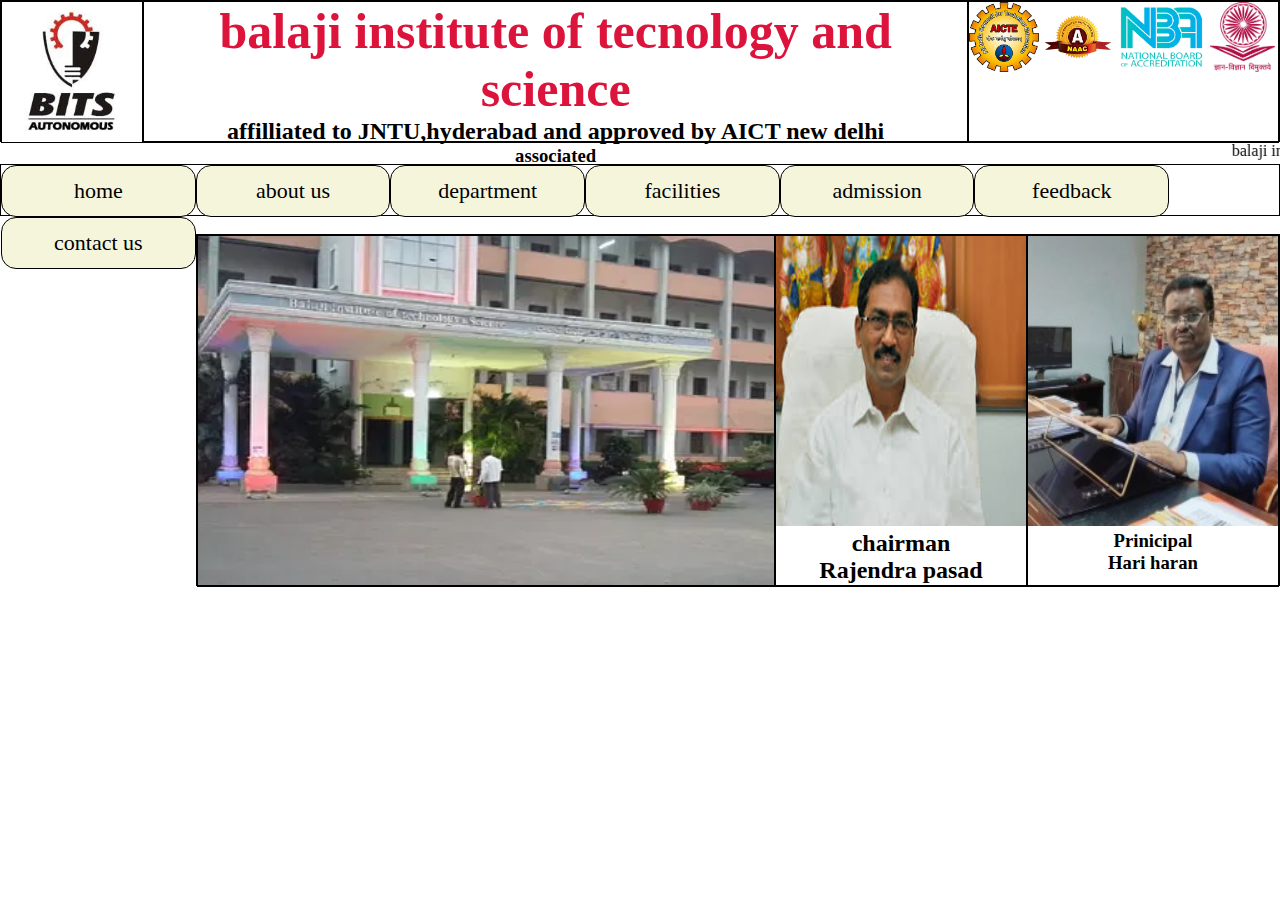
<file: index.html>
<!DOCTYPE html>
<html lang="en">
<head>
    <meta charset="UTF-8">
    <meta name="viewport" content="width=device-width, initial-scale=1.0">
    <title>bitswgl</title>
    <link rel="stylesheet" href="style.css">
</head>
<body>
    <div class="outbox">
    <div id="in1">
        <img src="download.jpg" alt="" height="140px" width="140px">
    </div>
    <div id="in2">
     <h1 id="clgname">balaji institute of tecnology and science</h1>
    <h2 id="name1">affilliated to JNTU,hyderabad and approved by AICT new delhi</h2>
    <h3 id="name2">associated</h3>
   </div>
         <div id="in3">
         <img src="AICT.webp" alt="" height="70">
         <img src="naac.png" alt="" height="70">
         <img src="nba.png" alt="" height="70">
         <img src="ugc.png" alt="" height="70">
        </div>
    </div>
        <marquee behavior="" direction="">balaji institute of tecnology and science</marquee>
        <div id="navbox">

        <ul>
            <li><a href="">home</a></li>
            <li><a href="">about us</a></li>
            <li><a href="">department</a></li>
            <li><a href="">facilities</a>
                <ul>
                <li><a href="">bus</a></li>
                <li><a href="">canteen</a></li>
                <li><a href="">library</a></li>
                <li><a href="">hostel</a></li>
                <li><a href="">ground</a></li>
            </li>
        </ul>
            <li><a href="">admission</a></li>
            <li><a href="">feedback</a></li>
            <li><a href="">contact us</a></li>
        </ul>
        
    </div>
    <br>
    <div class="outerbox">
        <div id="inbox1"></div>
        <div id="inbox2">
            <img src="chairmaan.png" alt="" width="250px" height="290px">
            <h2>chairman</h2>
            <h2>Rajendra pasad</h2>
        </div>
        <div id="inbox3">
         <img src="pricipal.jpg" alt="" width="250px" height="290px">
         <h3>Prinicipal</h3>
         <h3>Hari haran</h3>
        </div>
    </div>
</body>
</html>
</file>
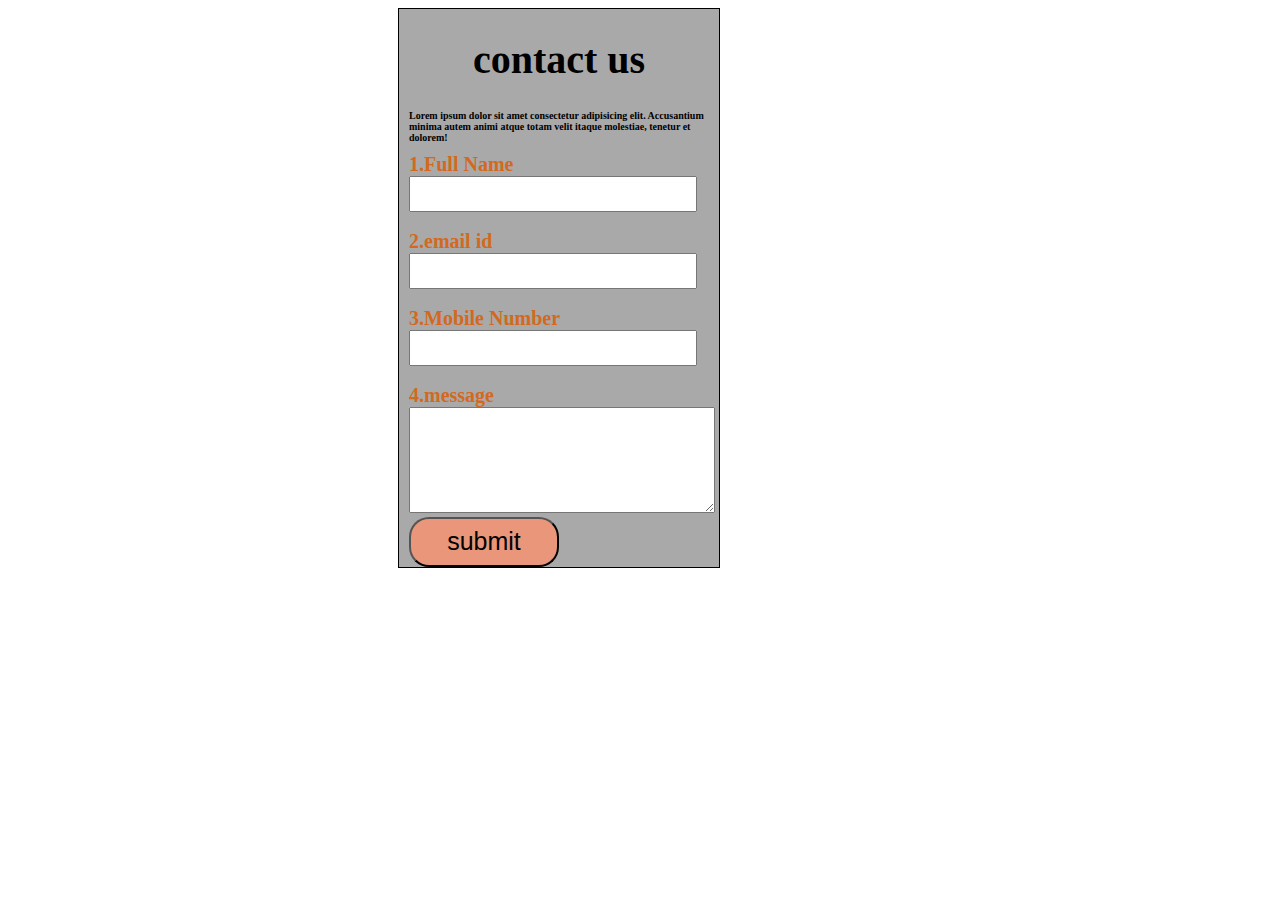
<file: contact.html>
<!DOCTYPE html>
<html lang="en">
<head>
    <meta charset="UTF-8">
    <meta name="viewport" content="width=device-width, initial-scale=1.0">
    <title>contact us</title>
    <link rel="stylesheet" href="contact.css">
</head>
<body>
    <form action="">
        <h1>contact us</h1>
        <p>Lorem ipsum dolor sit amet consectetur adipisicing elit. Accusantium minima autem animi atque totam velit itaque molestiae, tenetur et dolorem!</p>
        <label for="">1.Full Name</label><br>
        <input type="name"><br><br>
        <label for="">2.email id</label><br>
        <input type="email"><br><br>
        <label for="">3.Mobile Number</label><br>
        <input type="tel"><br><br>
        <label for="">4.message</label><br>
        <textarea name="" id="" cols="30" rows="10"></textarea>
        <button>submit</button>
    </form>
    
</body>
</html>
</file>
<file: style.css>
*{
    margin: 0px;
  padding: 0px;
}
.outbox{
    border: solid 1px;
    height: 140px;display: flex;
}
#in1,#in2,#in3{
    border: solid 1px;
    height: 140px;
}
#in1{
    width: 140px;
}
#in2{
    width: 880px;
    text-align: center;
}
#in3{
    width: 330px;
}
#clgname{
  font-size: 50px;
  color: crimson;  
}
#navbox{
    border: solid 1px;
    height: 50px;
}
ul li{
    border: solid 1px;
    height: 50px;
    width: 192.7px;
    float: left;
    background-color: beige;
    text-align: center;
    line-height: 50px;
    border-radius: 15px;
}
ul{
    list-style: none;
}
ul li a{
    font-size: 22px;
    color: black;
    text-decoration: none;
}
ul li ul li{
    display: none;
}
ul li:hover ul li{
    display: block;
}
ul li:hover{
    background-color: aqua;
}
ul li ul li{
    width: 192.7px;
}
.outerbox{
    border: solid 1px;
    height: 350px;
    display: flex;
    justify-content: space-between;
}
#inbox1,#inbox2,#inbox3{
border: solid 1px;
height: 350px;
z-index: -1;
}
#inbox1{
    width: 600px;
    background-image: url(main\ block.jpg);
    background-repeat: no-repeat;
    background-size: 600px 350px;
    animation-name: imgchange;
    animation-duration: 10s;
    animation-iteration-count: infinite;
}
@keyframes imgchange{
    0%{
        background-image: url(blaji.jpg);
    }
    10%{
        background-image: url(cse.jpg);
    }
    20%{
        background-image: url(main2.jpg);
    }
    30%{
        background-image: url(ece.jpg);
    }
    40%{
        background-image: url(ground.jpg);
    }

}
#inbox2,#inbox3{
    width: 250px;
    text-align: center;
}
</file>
<file: contact.css>
form{
    border: solid 1px;
    width: 300px;
    margin-left: 390px;
    padding-left:10px ;
    padding-right: 10px;
    background-color: darkgrey;
}h1{
    font-size: 40px;
    text-align: center;
    color: black;
}
p{
    font-size: 10px;
    font-weight: bold;
}
label{
    font-size: 20px;
    color: chocolate;
    font-weight:bold ;
}
input{
    height:30px ;
    width: 280px;
}
textarea{
    height:100px;
    width: 300px;
}
button{
    height:50px ;
    width:150px ;
    background-color: darksalmon;
    color: color-mix(in srgb, color percentage, color percentage);
    font-size: 25px;
    border-radius: 20px;
}
</file>
